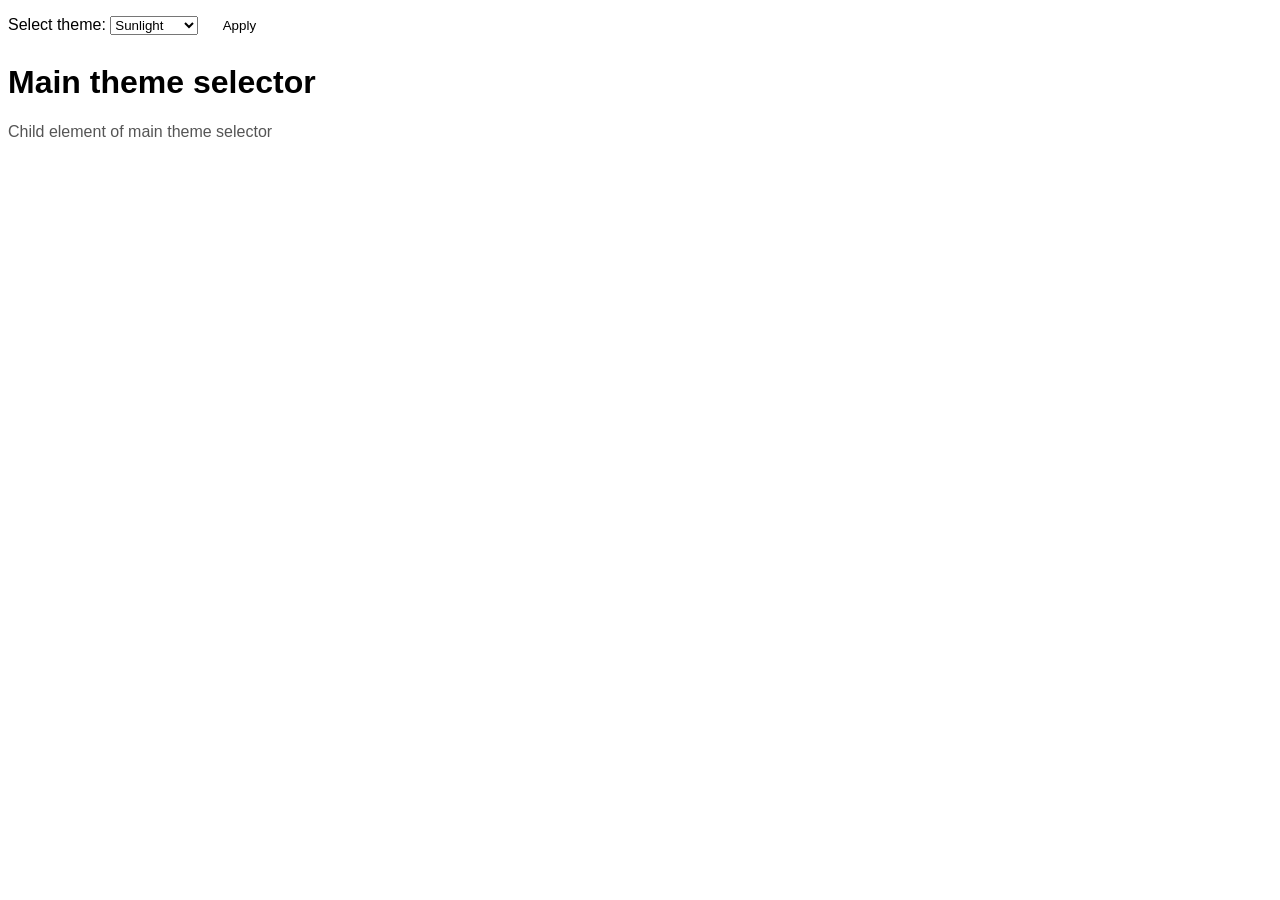
<file: Themes_selector/index.html>
<!doctype html>
<html lang="en">
  <head>
    <meta charset="UTF-8" />
    <meta name="viewport" content="width=device-width, initial-scale=1.0" />
    <title>Document</title>
    <link rel="stylesheet" href="style.css" />
    <script src="script.js"></script>
  </head>
  <body>
    <form action="">
      Select theme:
      <select name="theme" id="theme" onchange="changeTheme(this.value)">
        <option value="sunset">Sunlight</option>
        <option value="teal">Teal</option>
        <option value="night-sky">Night sky</option>
        <option value="olive-green">olive green</option>
      </select>

      <input type="button" value="Apply" class="btn" onclick="applyTheme()" />
    </form>
    <h1 id="h">Main theme selector</h1>
    <p>Child element of main theme selector</p>
  </body>
</html>
</file>
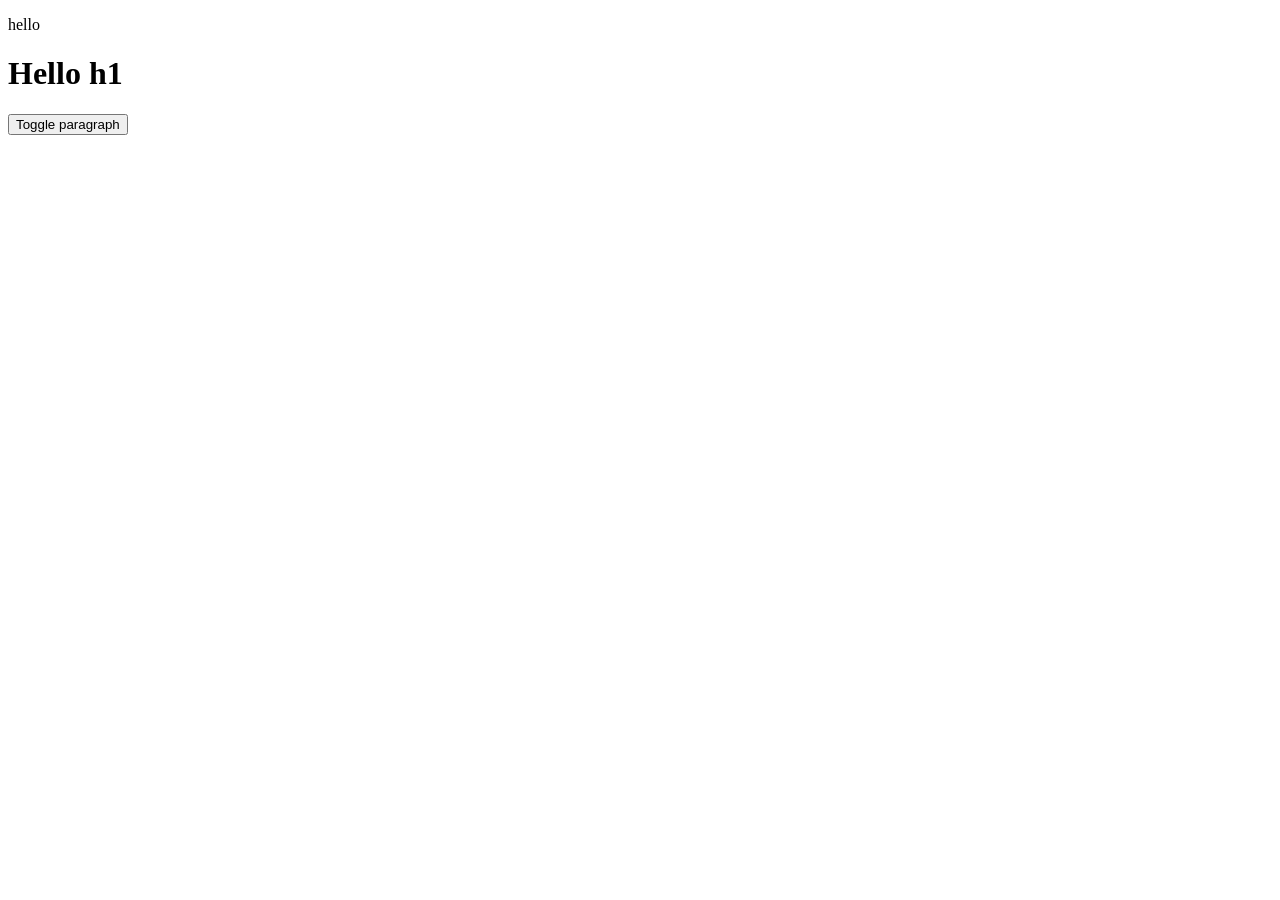
<file: jquery_Demo.html>
<!doctype html>
<html lang="en">
  <head>
    <meta charset="UTF-8" />
    <meta name="viewport" content="width=device-width, initial-scale=1.0" />
    <title>Document</title>
    <script src="https://ajax.googleapis.com/ajax/libs/jquery/3.7.1/jquery.min.js"></script>

    <style>
      .demo {
        color: green;
        background-color: aqua;
        border: 2px solid red;
      }
    </style>

    <script>
      $(document).ready(function () {
        $("p").click(function () {
          $("p").css({ color: "red", "background-color": "yellow" });
          $("p").text("heelo new content");
          $("p").hide();
        });

        $("#btn").click(function () {
          $("p").toggleClass("demo");
        });
      });
    </script>
  </head>
  <body>
    <p>hello</p>
    <h1 id="h">Hello h1</h1>
    <input type="button" id="btn" value="Toggle paragraph" />
  </body>
</html>
</file>
<file: Themes_selector/style.css>
:root {
  --bg-color: #ffffff;
  --text-color: #000000;
  --text-main: #000000;
  --text-accent: #555555;
}

[data-theme="dark"] {
  --bg-color: #d3cccc;
  --text-color: #ffffff;
  --text-main: #ffffff;
  --text-accent: #080808;
  --btn-bg-color: #080808;
  --btn-text-color: #ffffff;
}

[data-theme="teal"] {
  --bg-color: #c1dee0;
  --text-color: #ffffff;
  --text-main: #ffffff;
  --text-accent: #cccccc;
  --btn-bg-color: teal;
  --btn-text-color: #ffffff;
}
[data-theme="night-sky"] {
  --bg-color: #b0c1c4;
  --text-color: #ffffff;
  --text-main: #0b1471;
  --text-accent: #cccccc;
  --btn-bg-color: #0b1471;
  --btn-text-color: #ffffff;
}
[data-theme="olive-green"] {
  --bg-color: rgb(218, 218, 183);
  --text-color: #ffffff;
  --text-main: #333131;
  --text-accent: #060404;
  --btn-bg-color: olive;
  --btn-text-color: #ffffff;
}

[data-theme="sunset"] {
  --bg-color: #efd2c7;
  --text-color: #ffffff;
  --text-main: #ffffff;
  --text-accent: #060404;
  --btn-bg-color: #ff4500;
  --btn-text-color: #ffffff;
}

body {
  background-color: var(--bg-color);
  font-family: sans-serif;
  transition:
    background-color 0.3s,
    color 0.3s; /* Smooth transition effect */
}

h1 {
  color: var(--text-main);
}

p {
  color: var(--text-accent);
}

.btn {
  background-color: var(--btn-bg-color);
  color: var(--btn-text-color);
  border: none;
  padding: 10px 20px;
  cursor: pointer;
  transition:
    background-color 0.3s,
    color 0.3s; /* Smooth transition effect */
}
</file>
